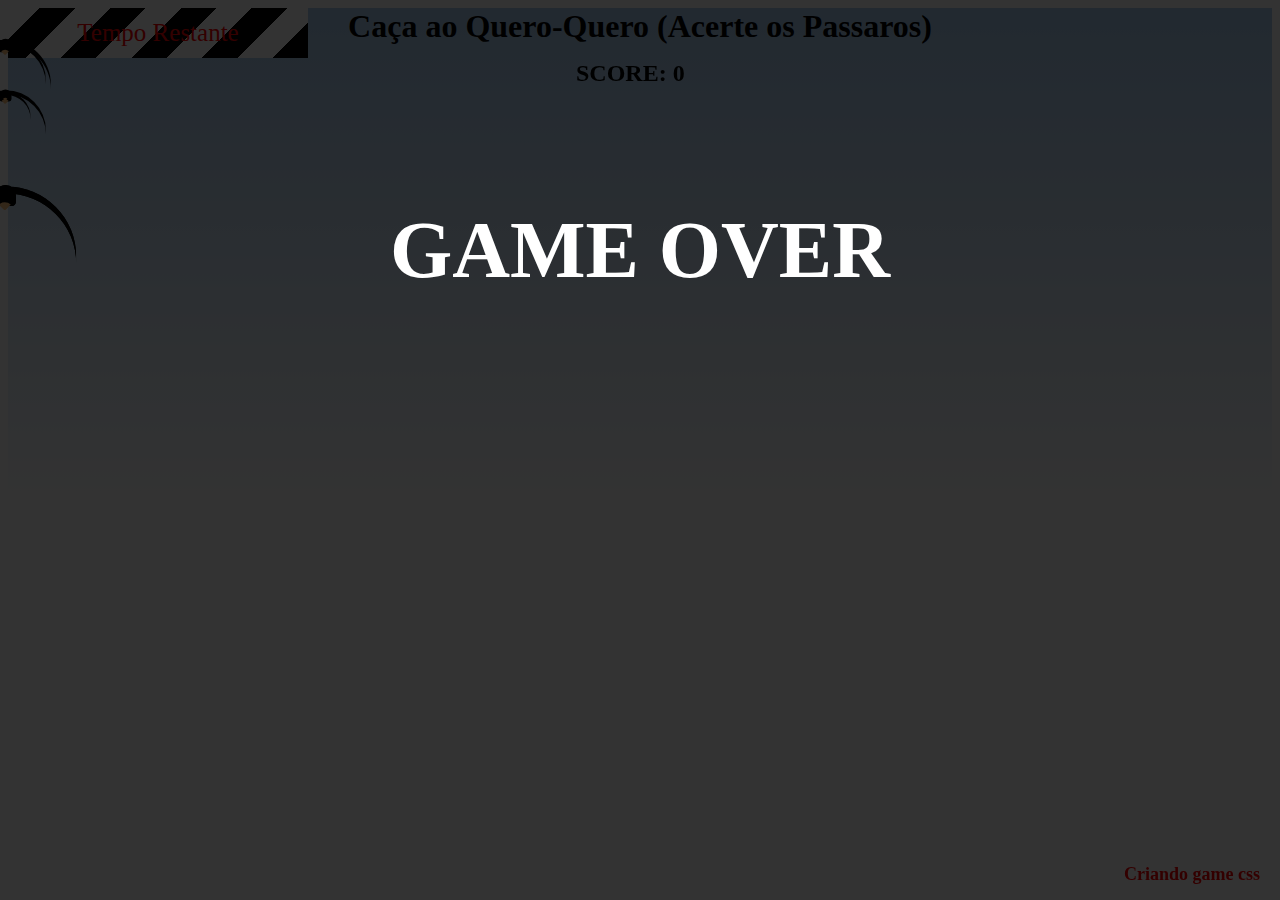
<file: 31-08/index.html>
<!DOCTYPE html>
<html lang="pt-br">
<head>
    <meta charset="UTF-8">
    <meta http-equiv="X-UA-Compatible" content="IE=edge">
    <meta name="viewport" content="width=device-width, initial-scale=1.0">
    <title>Game com CSS</title>
    <link rel="stylesheet" href="style.css" type="text/css">
    <link rel="stylesheet" href="https://fonts.googleapis.com/css?family=Audiowide">
</head>
<body>
    <div class="wrapper">
        <div class="timer">
            <span></span>
        </div>
        <div class="gameover">GAME OVER</div>
        <h1>Caça ao Quero-Quero <span>(Acerte os Passaros)</span></h1>
        <h2>Criando game css</h2>
        <input class="input-circle input-circle1" type="radio" id="circle1">
        <input class="input-circle input-circle2" type="radio" id="circle2">
        <input class="input-circle input-circle3" type="radio" id="circle3">
        <input class="input-circle input-circle4" type="radio" id="circle4">
        <input class="input-circle input-circle5" type="radio" id="circle5">
        <input class="input-circle input-circle6" type="radio" id="circle6">

        <label for="circle1" class="passaro passaro1"><span></span></label>
        <label for="circle2" class="passaro passaro2"><span></span></label>
        <label for="circle3" class="passaro passaro3"><span></span></label>
        <label for="circle4" class="passaro passaro4"><span></span></label>
        <label for="circle5" class="passaro passaro5"><span></span></label>
        <label for="circle6" class="passaro passaro6"><span></span></label>
        <div class="sum">SCORE: </div>
    </div>
    
</body>
</html>
</file>
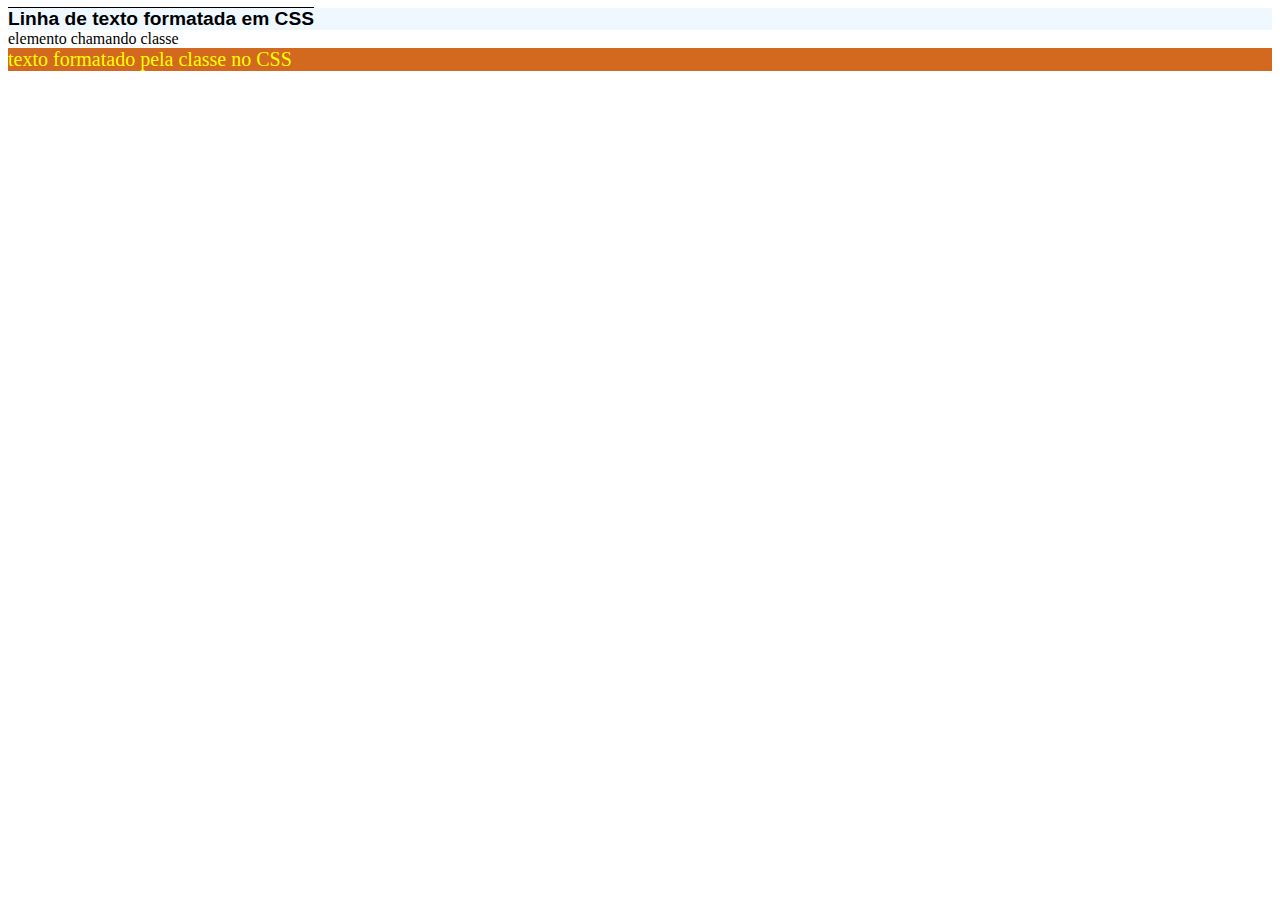
<file: 16-08.HTML>
<!DOCTYPE html>
<html lang="pt-br">
<head>
    <meta charset="UTF-8">
    <meta http-equiv="X-UA-Compatible" content="IE=edge">
    <meta name="viewport" content="width=device-width, initial-scale=1.0">
    <title>Introdução CSS</title>
    
    <style>
        
        p { margin: 0px;}
        h1 { size: 8px;}
        .centrado { margin: 12px;}

        .nomeDaClasse {
            background-color: chocolate ;
            color: yellow;
            font-size: 20px;
        }

        h4 {
            font-family: Impact, Haettenschweiler, 'Arial Narrow Bold', sans-serif;
            color: black;
            background-color: aliceblue;
            text-decoration: overline;
            margin: 0px;
            font-weight: bold;
            font-size: larger;
        }

        p.minha_classe{
            color:purple;
        }


    </style>
</head>
<body>
    <h4>Linha de texto formatada em CSS</h4>
    <p class="p.minha_classe"> elemento chamando classe </p>
    <p class="nomeDaClasse"> texto formatado pela classe no CSS</p>
</body>
</html>
</file>
<file: 31-08/style.css>
body {
    counter-reset: birds;
    -webkit-touch-callout: none;
    -webkit-user-select: none;
    -khtml-user-select: none;
    -moz-user-select: none;
    -ms-user-select: none;
    user-select: none;
    overflow: hidden;

}

/* esconder checkbox*/
input{
    position: fixed;
    left: -15px;
    top: -15px;
}

h1{
    margin: 0;
    text-align: center;
}

h2{
    position: fixed;
    right: 20px;
    bottom: 0;
    font-size: 18px;
    color: red;
}

/* area de jogo */

.wrapper{
    height: 500px;
    position: relative;
    cursor: crosshair;
    background: -webkit-linear-gradient(top, hsla(210,70%,80%,1)0%, hsla(210,50%,100%, 1)100%);
}

/* contar os acertos */

.input-circle:checked{
    counter-increment: birds;
}
.sum{
    position: fixed;
    left: 45%;
    top: 60px;
    font-size: 24px;
    font-weight: bold;
}
.sum:after{
    content: counter(birds);
}

.input-circle ~.passaro{
    opacity: 0;
    transition: 0.3s cubic-bezier(0, .43, 1, 0);
    animation: move 8s infinite alternate;
}

.input-circle1:not(:checked) ~ .passaro1, 
 .input-circle2:not(:checked) ~ .passaro2,
 .input-circle3:not(:checked) ~ .passaro3,
 .input-circle4:not(:checked) ~ .passaro4, 
 .input-circle5:not(:checked) ~ .passaro5,
 .input-circle6:not(:checked) ~ .passaro6 {
    opacity: 1;
}

.input-circle1:checked ~ .passaro1 span,
 .input-circle2:checked ~ .passaro2 span,
 .input-circle3:checked ~ .passaro3 span,
 .input-circle4:checked ~ .passaro4 span,
 .input-circle5:checked ~ .passaro5 span,
 .input-circle6:checked ~ .passaro6 span{
    display: block;
 }

.passaro{
    position: absolute;
    left: 0;
    cursor: crosshair;
}

.passaro>span{
    display: none;
    position: absolute;
    z-index: 2;
    left: -250%;
    bottom: -50%;
    background-color: white;
    border: 2px solid #000;
    width: 80px;
    height: 30px;
    padding: 10px;
    border-radius: 50%;
}

.passaro>span:before{
    content: "MORTO";
    color: red;
    font-weight: bold;
}

.passaro1{
    top: 50px;
    animation-delay: -2s!important;
    transform: scale(0.8);
}

.passaro2{
    top: 100px;
    animation-delay: -1s!important;
    transform: scale(0.8);
}

.passaro3{
    top: 200px;
    animation-delay: -3s!important;
    transform: scale(1.4);
}

.passaro4{
    top: 50px;
    animation-delay: -12s!important;
    transform: scale(0.9);
}

.passaro5{
    top: 100px;
    animation-delay: -16s!important;
    transform: scale(0.5);
}

.passaro6{
    top: 200px;
    animation-delay: -20!important;
    transform: scale(1.4);
}
/*movimento */
@keyframes move {
    0%{left: 0%;}
    20%{left: 20%; top: 50%;}
    40%{top: 30%; left: 60%;}
    60%{top: 80%; left: 80%;}
    80%{top: 10%; left: 20%;}
    100%{top: 30%; left: 20%;}
    
}
.timer{
    background-color: #333;
    width: 300px;
    height: 50px;
    position: fixed;
}
.timer span{
    display: block;
    background: repeating-linear-gradient(-45deg, #000, rgba(0,0,0)25px, #fff 25px, #fff 50px);
    width: 300px;
    height: 50px;
    animation: timer 20s linear;
}

.timer span:before{
    content: "Tempo Restante";
    display: block;
    position: absolute;
    z-index: 3;
    left: 0;
    right: 0;
    top: 0;
    bottom: 0;
    text-align: center;
    line-height: 50px;
    font-size: 25px;
    color:red;
}

@keyframes timer {
    0%{width: 10px;}
    100%{width: 300px; display: block;}   
}

.gameover{
    position: fixed;
    z-index: 100000;
    left: 0; top: 0; bottom: 0; right: 0;
    background-color: rgba(0,0,0, 0.8);
    animation: gameover 20s linear forwards;
    font-size: 80px; color: white; font-weight: bold; text-align: center;
    text-indent: 0;
    line-height: 500px;
}
@keyframes gameover{
    0%{left: -5000px; bottom:100%;}
    97%{left: -5000px; bottom: 100%;}
    100%{left: 0;}
}

/* construindo passaro */
.passaro{
    background-color: black;
    border-radius: 50% 50% 20% 20%;
    color: white;
    line-height: 20px;
    letter-spacing: 2px;
    font-size: 0.8em;
    text-align: center;
    position: absolute;
    margin-top: -20px;
    margin-left: -10px;
    width: 15px;
    height: 15px;
    animation: plano 0.8s linear infinite;
    z-index: 999;
}
.passaro:after, .passaro:before{
    content: "";
    position: absolute;
    top: 50%;
    left: 50%;
}

/*construindo corpo do passaro*/
.passaro:after{
    border-radius: 100% 100% 0 0;
    box-shadow: inset 0px 5px black;
    width: 100px;
    height: 100px;
    margin-top: -7px;
    margin-left: -50px;
    transform-origin: 100% 0%;
    animation: asas 3s linear infinite;
}
.passaro:before{
    background: #ffc37f;
    border-radius: 100% 0% 20%;
    margin-top: 3px;
    margin-left: -4px;
    width: 6px;
    height: 6px;
    transform: rotateZ(45deg);
}

/* animando as asas*/ 
@keyframes asas {
    50%{transform: rotateX(-1440deg);}
}

@keyframes  plano {

    40%{
        transform:rotateZ(2deg) translate(2px) translateY(10px) translateZ(0);
        line-height: 16px;
        font-size: 0.6em;
    }
    80%{
        transform: rotateZ(-2deg) translateX(5px) translateY(8px) translateZ(0);
    }
}
</file>
